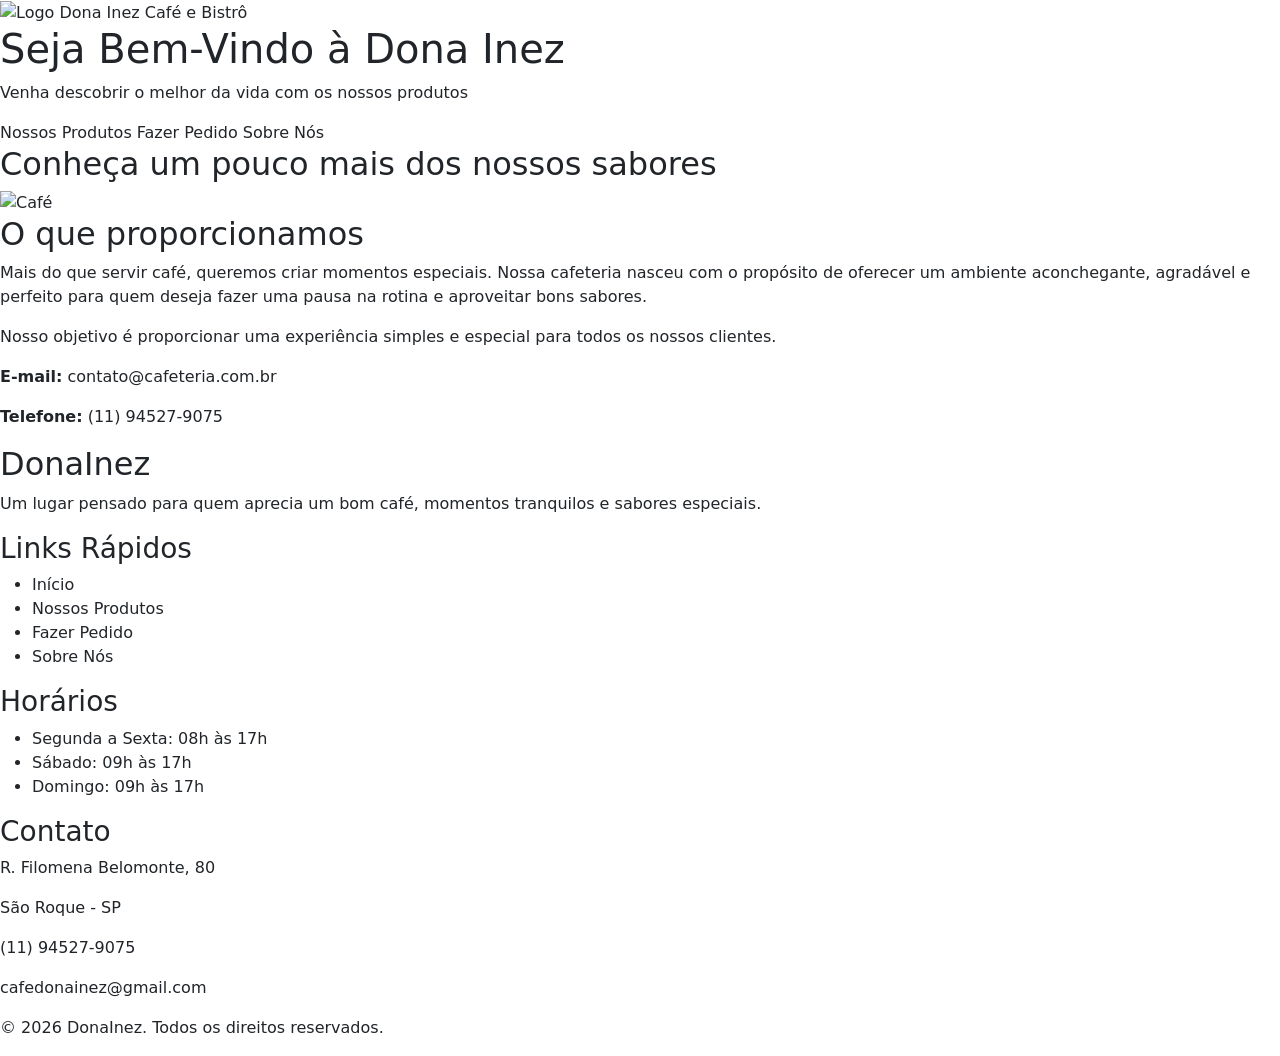
<file: src/main/resources/templates/index.html>
<!DOCTYPE html>
<html lang="pt-BR" xmlns:th="http://www.thymeleaf.org">

<head>
  <meta charset="UTF-8">
  <meta name="viewport" content="width=device-width, initial-scale=1.0">

  <title>Dona Inez - Café e Bistrô</title>

  <!-- Bootstrap -->
  <link href="https://cdn.jsdelivr.net/npm/bootstrap@5.3.8/dist/css/bootstrap.min.css"
        rel="stylesheet">

  <!-- CSS do projeto -->
  <link rel="stylesheet" th:href="@{/css/style.css}">
</head>

<body>

<!-- CABEÇALHO -->
<header>

  <img th:src="@{/img/cafeteria.jpg}"
       alt="Logo Dona Inez Café e Bistrô"
       class="logo-cafeteria">

  <h1>Seja Bem-Vindo à Dona Inez</h1>

  <p>
    Venha descobrir o melhor da vida com os nossos produtos
  </p>

  <nav>

    <a th:href="@{/produtos}">
      Nossos Produtos
    </a>

    <a th:href="@{/pedidoscliente}">
      Fazer Pedido
    </a>

    <a th:href="@{/#sobre}">
      Sobre Nós
    </a>

  </nav>

</header>


<!-- TÍTULO -->
<article>

  <h2>
    Conheça um pouco mais dos nossos sabores
  </h2>

</article>


<!-- CARROSSEL -->
<main>

  <div id="carouselExampleIndicators"
       class="carousel slide"
       data-bs-ride="carousel">

    <div class="carousel-indicators">

      <button type="button"
              data-bs-target="#carouselExampleIndicators"
              data-bs-slide-to="0"
              class="active"
              aria-current="true"
              aria-label="Slide 1">
      </button>

      <button type="button"
              data-bs-target="#carouselExampleIndicators"
              data-bs-slide-to="1"
              aria-label="Slide 2">
      </button>

      <button type="button"
              data-bs-target="#carouselExampleIndicators"
              data-bs-slide-to="2"
              aria-label="Slide 3">
      </button>

    </div>


    <div class="carousel-inner">

      <div class="carousel-item active">

        <img th:src="@{/img/cafe.jpg}"
             class="d-block w-100"
             alt="Café">

      </div>


      <div class="carousel-item">

        <img th:src="@{/img/brownie.jpg}"
             class="d-block w-100"
             alt="Brownie">

      </div>


      <div class="carousel-item">

        <img th:src="@{/img/croissant.jpg}"
             class="d-block w-100"
             alt="Croissant">

      </div>

    </div>


    <!-- BOTÃO ANTERIOR -->
    <button class="carousel-control-prev"
            type="button"
            data-bs-target="#carouselExampleIndicators"
            data-bs-slide="prev">

            <span class="carousel-control-prev-icon"
                  aria-hidden="true">
            </span>

      <span class="visually-hidden">
                Anterior
            </span>

    </button>


    <!-- BOTÃO PRÓXIMO -->
    <button class="carousel-control-next"
            type="button"
            data-bs-target="#carouselExampleIndicators"
            data-bs-slide="next">

            <span class="carousel-control-next-icon"
                  aria-hidden="true">
            </span>

      <span class="visually-hidden">
                Próximo
            </span>

    </button>

  </div>

</main>


<!-- SOBRE NÓS -->
<section class="sobre-nos" id="sobre">

  <h2>O que proporcionamos</h2>

  <p>
    Mais do que servir café, queremos criar momentos especiais.
    Nossa cafeteria nasceu com o propósito de oferecer um ambiente
    aconchegante, agradável e perfeito para quem deseja fazer uma pausa
    na rotina e aproveitar bons sabores.
  </p>

  <p>
    Nosso objetivo é proporcionar uma experiência simples e especial
    para todos os nossos clientes.
  </p>

  <p>
    <strong>E-mail:</strong>
    contato@cafeteria.com.br
  </p>

  <p>
    <strong>Telefone:</strong>
    (11) 94527-9075
  </p>

</section>


<!-- BOOTSTRAP JS -->
<script src="https://cdn.jsdelivr.net/npm/bootstrap@5.3.8/dist/js/bootstrap.bundle.min.js">
</script>


<!-- RODAPÉ -->
<footer class="footer">

  <div class="footer-container">


    <!-- SOBRE -->
    <div class="footer-coluna footer-sobre">

      <h2 class="footer-logo">
        <span>DonaInez</span>
      </h2>

      <p>
        Um lugar pensado para quem aprecia um bom café,
        momentos tranquilos e sabores especiais.
      </p>

    </div>


    <!-- LINKS -->
    <div class="footer-coluna">

      <h3>Links Rápidos</h3>

      <ul>

        <li>
          <a th:href="@{/}">
            Início
          </a>
        </li>

        <li>
          <a th:href="@{/produtos}">
            Nossos Produtos
          </a>
        </li>

        <li>
          <a th:href="@{/pedidoscliente}">
            Fazer Pedido
          </a>
        </li>

        <li>
          <a th:href="@{/sobre}">
            Sobre Nós
          </a>
        </li>

      </ul>

    </div>


    <!-- HORÁRIOS -->
    <div class="footer-coluna">

      <h3>Horários</h3>

      <ul class="footer-horarios">

        <li>
          Segunda a Sexta: 08h às 17h
        </li>

        <li>
          Sábado: 09h às 17h
        </li>

        <li>
          Domingo: 09h às 17h
        </li>

      </ul>

    </div>


    <!-- CONTATO -->
    <div class="footer-coluna">

      <h3>Contato</h3>

      <p>
        R. Filomena Belomonte, 80
      </p>

      <p>
        São Roque - SP
      </p>

      <p>
        (11) 94527-9075
      </p>

      <p>
        cafedonainez@gmail.com
      </p>

    </div>

  </div>


  <!-- COPYRIGHT -->
  <div class="footer-bottom">

    <p>
      © 2026 DonaInez. Todos os direitos reservados.
    </p>

  </div>

</footer>

</body>

</html>
</file>
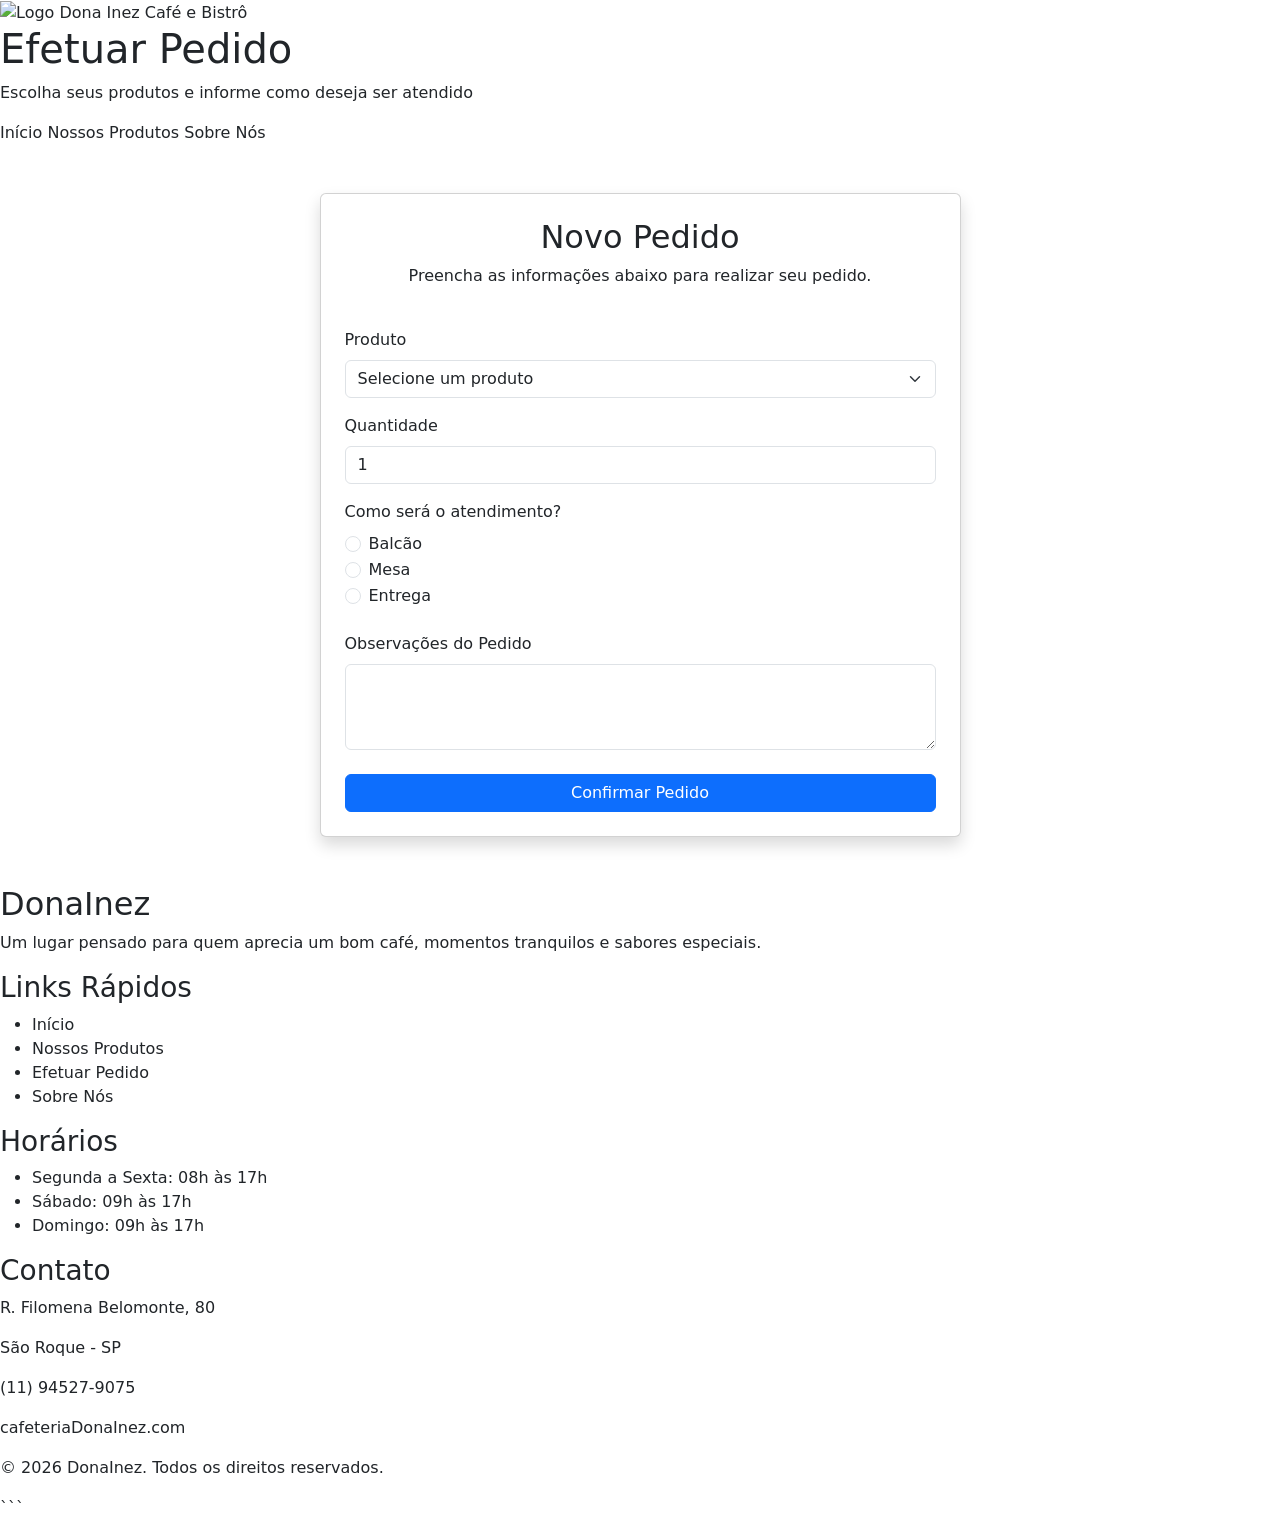
<file: src/main/resources/templates/pedidos/pedidoscliente.html>
<!DOCTYPE html>
<html lang="pt-BR" xmlns:th="http://www.thymeleaf.org">

<head>

    <meta charset="UTF-8">

    <meta name="viewport"
          content="width=device-width, initial-scale=1.0">

    <title>Efetuar Pedido - Dona Inez</title>

    <!-- Bootstrap -->
    <link href="https://cdn.jsdelivr.net/npm/bootstrap@5.3.8/dist/css/bootstrap.min.css"
          rel="stylesheet">

    <!-- CSS -->
    <link rel="stylesheet"
          th:href="@{/css/style.css}">

</head>


<body>


<!-- ============================= -->
<!-- CABEÇALHO -->
<!-- ============================= -->

<header>

    <img th:src="@{/img/cafeteria.jpg}"
         alt="Logo Dona Inez Café e Bistrô"
         class="logo-cafeteria">


    <h1>
        Efetuar Pedido
    </h1>


    <p>
        Escolha seus produtos e informe como deseja ser atendido
    </p>


    <nav>

        <a th:href="@{/}">
            Início
        </a>

        <a th:href="@{/produtos}">
            Nossos Produtos
        </a>

        <a th:href="@{/}">
            Sobre Nós
        </a>

    </nav>

</header>


<!-- ============================= -->
<!-- FORMULÁRIO -->
<!-- ============================= -->

<main class="container mt-5 mb-5">

    <div class="row justify-content-center">

        <div class="col-md-8 col-lg-7">

            <div class="card shadow p-4">


                <div class="text-center mb-4">

                    <h2>
                        Novo Pedido
                    </h2>

                    <p>
                        Preencha as informações abaixo para realizar seu pedido.
                    </p>

                </div>


                <!--
                    Formulário enviado para /pedidoscliente
                -->

                <form th:action="@{/pedidoscliente}"
                      method="post">


                    <!-- ============================= -->
                    <!-- PRODUTO -->
                    <!-- ============================= -->

                    <div class="mb-3">

                        <label for="produto"
                               class="form-label">

                            Produto

                        </label>


                        <select class="form-select"
                                id="produto"
                                name="produto"
                                required>

                            <option value="">
                                Selecione um produto
                            </option>

                            <option value="cafe">
                                Café
                            </option>

                            <option value="cafe-especial">
                                Café Especial
                            </option>

                            <option value="brownie">
                                Brownie
                            </option>

                            <option value="croissant">
                                Croissant
                            </option>

                            <option value="bolo">
                                Bolo
                            </option>

                            <option value="capuccino">
                                Cappuccino
                            </option>

                        </select>

                    </div>


                    <!-- ============================= -->
                    <!-- QUANTIDADE -->
                    <!-- ============================= -->

                    <div class="mb-3">

                        <label for="quantidade"
                               class="form-label">

                            Quantidade

                        </label>


                        <input type="number"
                               class="form-control"
                               id="quantidade"
                               name="quantidade"
                               min="1"
                               value="1"
                               required>

                    </div>


                    <!-- ============================= -->
                    <!-- ATENDIMENTO -->
                    <!-- ============================= -->

                    <div class="mb-4">

                        <label class="form-label">

                            Como será o atendimento?

                        </label>


                        <!-- BALCÃO -->

                        <div class="form-check">

                            <input class="form-check-input"
                                   type="radio"
                                   name="atendimento"
                                   id="balcao"
                                   value="balcao"
                                   required>

                            <label class="form-check-label"
                                   for="balcao">

                                Balcão

                            </label>

                        </div>


                        <!-- MESA -->

                        <div class="form-check">

                            <input class="form-check-input"
                                   type="radio"
                                   name="atendimento"
                                   id="mesa"
                                   value="mesa">

                            <label class="form-check-label"
                                   for="mesa">

                                Mesa

                            </label>

                        </div>


                        <!-- ENTREGA -->

                        <div class="form-check">

                            <input class="form-check-input"
                                   type="radio"
                                   name="atendimento"
                                   id="entrega"
                                   value="entrega">

                            <label class="form-check-label"
                                   for="entrega">

                                Entrega

                            </label>

                        </div>

                    </div>


                    <!-- ============================= -->
                    <!-- NÚMERO DA MESA -->
                    <!-- ============================= -->

                    <div class="mb-3"
                         id="campo-mesa"
                         style="display: none;">

                        <label for="mesa-numero"
                               class="form-label">

                            Número da Mesa

                        </label>


                        <select class="form-select"
                                id="mesa-numero"
                                name="mesa">

                            <option value="">
                                Selecione sua mesa
                            </option>

                            <option value="1">
                                Mesa 1
                            </option>

                            <option value="2">
                                Mesa 2
                            </option>

                            <option value="3">
                                Mesa 3
                            </option>

                            <option value="4">
                                Mesa 4
                            </option>

                            <option value="5">
                                Mesa 5
                            </option>

                            <option value="6">
                                Mesa 6
                            </option>

                            <option value="7">
                                Mesa 7
                            </option>

                            <option value="8">
                                Mesa 8
                            </option>

                            <option value="9">
                                Mesa 9
                            </option>

                            <option value="10">
                                Mesa 10
                            </option>

                            <option value="11">
                                Mesa 11
                            </option>

                            <option value="12">
                                Mesa 12
                            </option>

                            <option value="13">
                                Mesa 13
                            </option>

                            <option value="14">
                                Mesa 14
                            </option>

                            <option value="15">
                                Mesa 15
                            </option>

                        </select>

                    </div>


                    <!-- ============================= -->
                    <!-- ENDEREÇO -->
                    <!-- ============================= -->

                    <div class="mb-3"
                         id="campo-entrega"
                         style="display: none;">

                        <label for="endereco"
                               class="form-label">

                            Endereço para Entrega

                        </label>


                        <textarea class="form-control"
                                  id="endereco"
                                  name="endereco"
                                  rows="3"
                                  placeholder="Digite seu endereço completo">
                            </textarea>

                    </div>


                    <!-- ============================= -->
                    <!-- OBSERVAÇÕES -->
                    <!-- ============================= -->

                    <div class="mb-3">

                        <label for="observacoes"
                               class="form-label">

                            Observações do Pedido

                        </label>


                        <textarea class="form-control"
                                  id="observacoes"
                                  name="observacoes"
                                  rows="3"
                                  placeholder="Alguma observação sobre seu pedido?">
                            </textarea>

                    </div>


                    <!-- ============================= -->
                    <!-- BOTÃO -->
                    <!-- ============================= -->

                    <div class="d-grid mt-4">

                        <button type="submit"
                                class="btn btn-primary">

                            Confirmar Pedido

                        </button>

                    </div>

                </form>

            </div>

        </div>

    </div>

</main>


<!-- ============================= -->
<!-- RODAPÉ -->
<!-- ============================= -->

<footer class="footer">

    <div class="footer-container">


        <!-- SOBRE -->

        <div class="footer-coluna footer-sobre">

            <h2 class="footer-logo">

                    <span>
                        DonaInez
                    </span>

            </h2>


            <p>

                Um lugar pensado para quem aprecia um bom café,
                momentos tranquilos e sabores especiais.

            </p>

        </div>


        <!-- LINKS -->

        <div class="footer-coluna">

            <h3>
                Links Rápidos
            </h3>


            <ul>

                <li>

                    <a th:href="@{/}">
                        Início
                    </a>

                </li>


                <li>

                    <a th:href="@{/produtos}">
                        Nossos Produtos
                    </a>

                </li>


                <li>

                    <a th:href="@{/pedidoscliente}">
                        Efetuar Pedido
                    </a>

                </li>


                <li>

                    <a th:href="@{/#sobre}">
                        Sobre Nós
                    </a>

                </li>

            </ul>

        </div>


        <!-- HORÁRIOS -->

        <div class="footer-coluna">

            <h3>
                Horários
            </h3>


            <ul class="footer-horarios">

                <li>
                    Segunda a Sexta: 08h às 17h
                </li>

                <li>
                    Sábado: 09h às 17h
                </li>

                <li>
                    Domingo: 09h às 17h
                </li>

            </ul>

        </div>


        <!-- CONTATO -->

        <div class="footer-coluna">

            <h3>
                Contato
            </h3>


            <p>
                R. Filomena Belomonte, 80
            </p>

            <p>
                São Roque - SP
            </p>

            <p>
                (11) 94527-9075
            </p>

            <p>
                cafeteriaDonaInez.com
            </p>

        </div>

    </div>


    <!-- COPYRIGHT -->

    <div class="footer-bottom">

        <p>
            © 2026 DonaInez. Todos os direitos reservados.
        </p>

    </div>

</footer>


<!-- ============================= -->
<!-- JAVASCRIPT -->
<!-- ============================= -->

<script>

    const balcao =
        document.getElementById("balcao");

    const mesa =
        document.getElementById("mesa");

    const entrega =
        document.getElementById("entrega");


    const campoMesa =
        document.getElementById("campo-mesa");

    const campoEntrega =
        document.getElementById("campo-entrega");


    const mesaNumero =
        document.getElementById("mesa-numero");

    const endereco =
        document.getElementById("endereco");


    function verificarAtendimento() {


        // MESA

        if (mesa.checked) {

            campoMesa.style.display = "block";

            campoEntrega.style.display = "none";


            mesaNumero.required = true;

            endereco.required = false;

            endereco.value = "";

        }


        // ENTREGA

        else if (entrega.checked) {

            campoMesa.style.display = "none";

            campoEntrega.style.display = "block";


            mesaNumero.required = false;

            endereco.required = true;

            mesaNumero.value = "";

        }


        // BALCÃO

        else {

            campoMesa.style.display = "none";

            campoEntrega.style.display = "none";


            mesaNumero.required = false;

            endereco.required = false;


            mesaNumero.value = "";

            endereco.value = "";

        }

    }


    balcao.addEventListener(
        "change",
        verificarAtendimento
    );


    mesa.addEventListener(
        "change",
        verificarAtendimento
    );


    entrega.addEventListener(
        "change",
        verificarAtendimento
    );

</script>


</body>

</html>
```
</file>
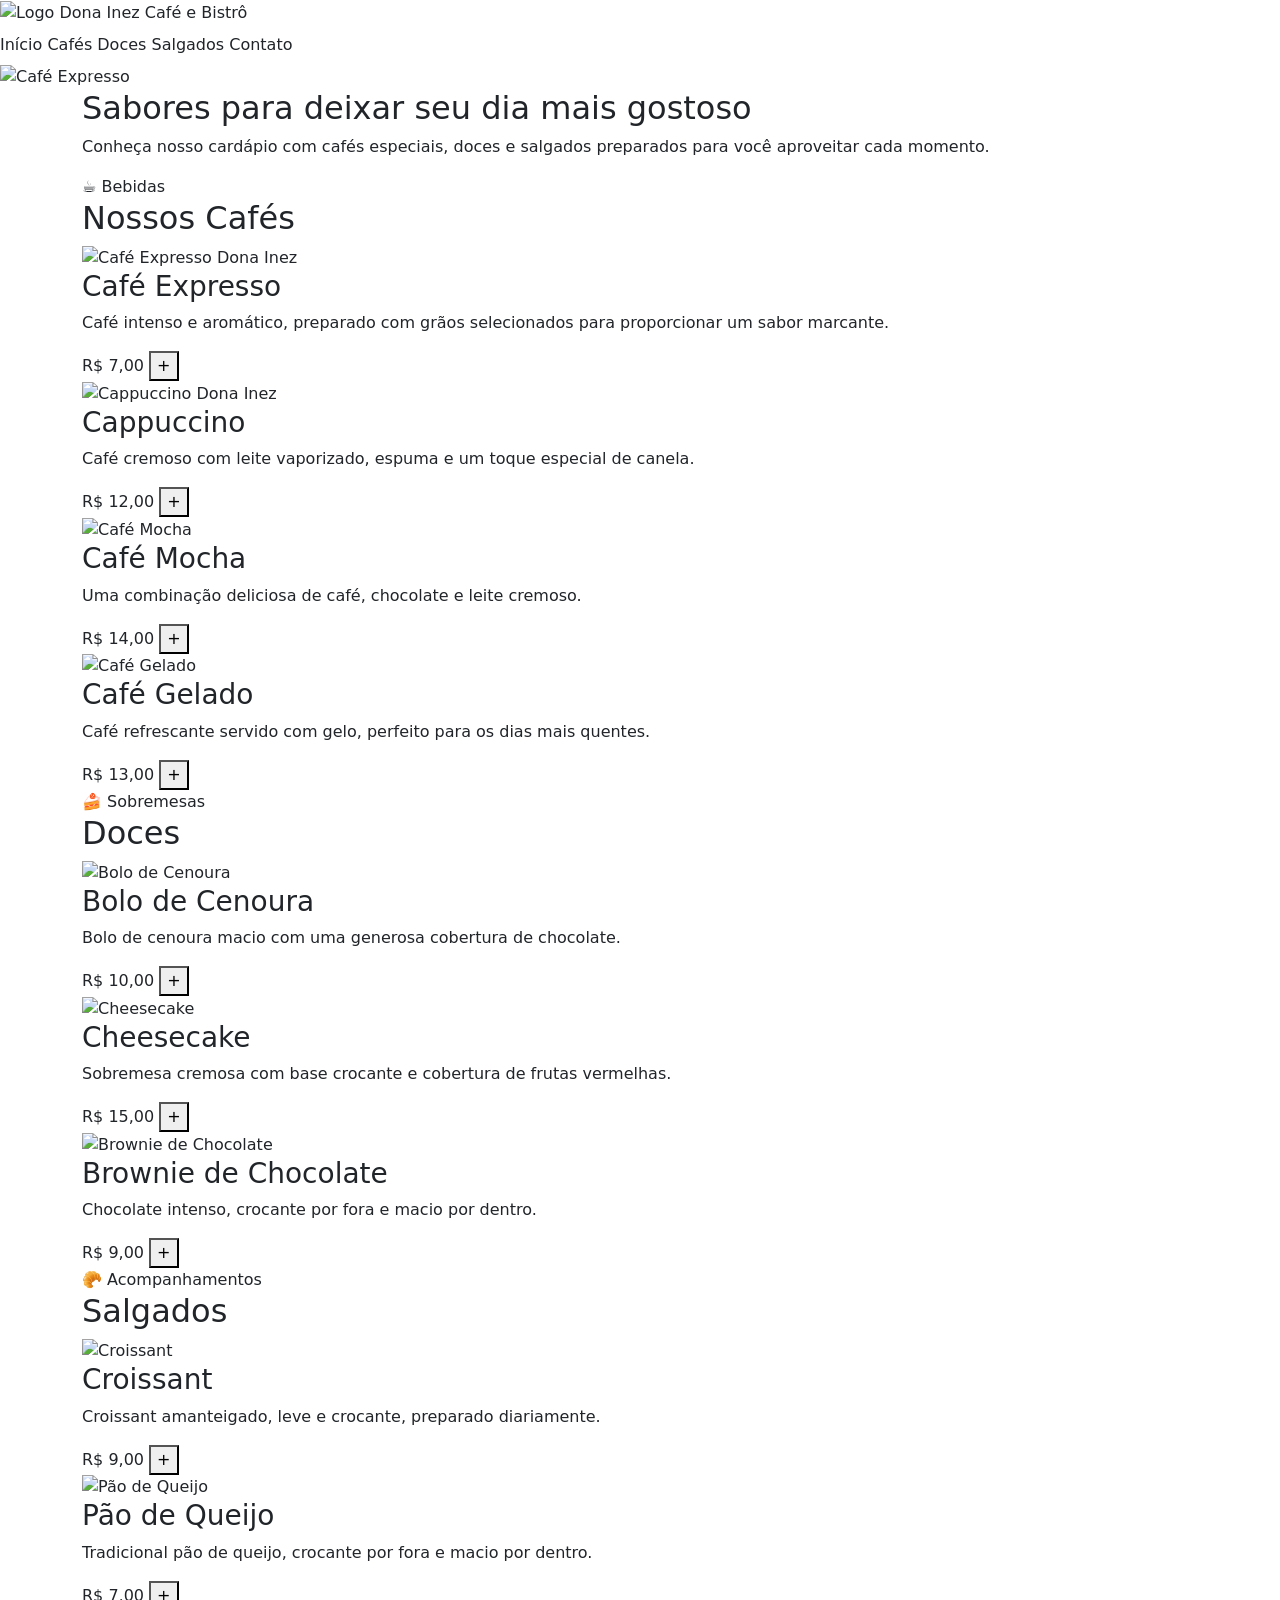
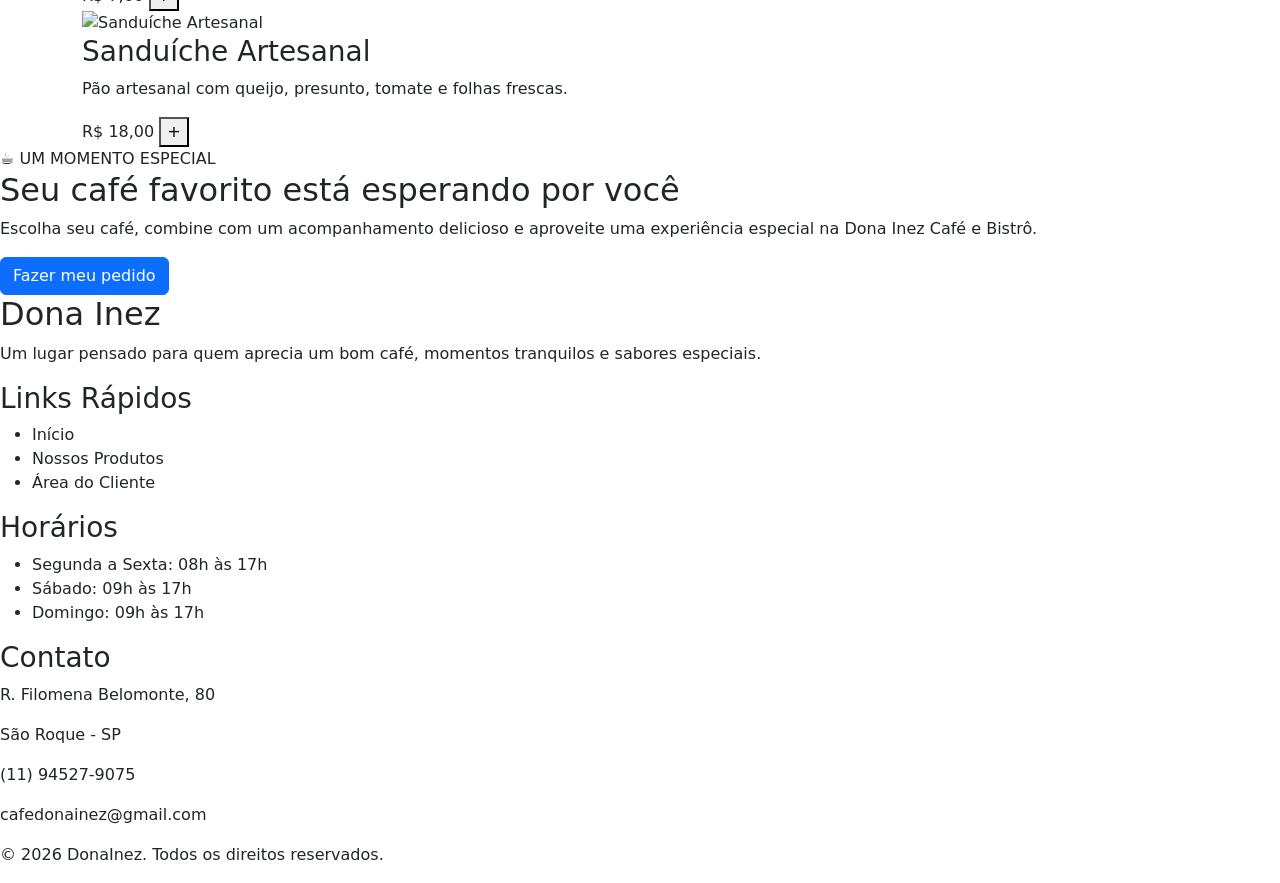
<file: src/main/resources/templates/produtos/produtos.html>
<!DOCTYPE html>
<html lang="pt-BR" xmlns:th="http://www.thymeleaf.org">

<head>

    <meta charset="UTF-8">

    <meta name="viewport"
          content="width=device-width, initial-scale=1.0">

    <title>Produtos | Dona Inez</title>

    <!-- Bootstrap -->
    <link href="https://cdn.jsdelivr.net/npm/bootstrap@5.3.8/dist/css/bootstrap.min.css"
          rel="stylesheet">

    <!-- CSS -->
    <link rel="stylesheet"
          th:href="@{/css/style.css}">

    <link rel="stylesheet"
          th:href="@{/css/produtos.css}">

</head>


<body>

<!-- ============================= -->
<!-- CABEÇALHO -->
<!-- ============================= -->

<header>

    <img th:src="@{/img/cafeteria.jpg}"
         alt="Logo Dona Inez Café e Bistrô"
         class="logo-cafeteria">


    <nav class="navbar">

        <div class="menu-produtos">

            <!-- INÍCIO -->
            <a th:href="@{/}">
                Início
            </a>

            <!-- CAFÉS -->
            <a th:href="@{/produtos#cafes}">
                Cafés
            </a>

            <!-- DOCES -->
            <a th:href="@{/produtos#doces}">
                Doces
            </a>

            <!-- SALGADOS -->
            <a th:href="@{/produtos#salgados}">
                Salgados
            </a>

            <!-- CONTATO -->
            <a th:href="@{/produtos#contato}">
                Contato
            </a>

        </div>

    </nav>

</header>


<!-- ============================= -->
<!-- CONTEÚDO -->
<!-- ============================= -->

<main>


    <!-- ============================= -->
    <!-- CARROSSEL -->
    <!-- ============================= -->

    <section class="carrossel-produtos">

        <div id="carouselProdutos"
             class="carousel slide"
             data-bs-ride="carousel">


            <!-- INDICADORES -->

            <div class="carousel-indicators">

                <button type="button"
                        data-bs-target="#carouselProdutos"
                        data-bs-slide-to="0"
                        class="active"
                        aria-current="true"
                        aria-label="Slide 1">
                </button>

                <button type="button"
                        data-bs-target="#carouselProdutos"
                        data-bs-slide-to="1"
                        aria-label="Slide 2">
                </button>

                <button type="button"
                        data-bs-target="#carouselProdutos"
                        data-bs-slide-to="2"
                        aria-label="Slide 3">
                </button>

            </div>


            <!-- IMAGENS -->

            <div class="carousel-inner">


                <!-- CAFÉ -->

                <div class="carousel-item active">

                    <img th:src="@{/img/cafeexpresso.jpg}"
                         class="d-block w-100"
                         alt="Café Expresso">

                    <div class="carousel-caption">

                        <h2>
                            O melhor café para o seu momento
                        </h2>

                        <p>
                            Cafés preparados com carinho e ingredientes
                            selecionados.
                        </p>

                    </div>

                </div>


                <!-- BROWNIE -->

                <div class="carousel-item">

                    <img th:src="@{/img/brownie.jpg}"
                         class="d-block w-100"
                         alt="Brownie de Chocolate">

                    <div class="carousel-caption">

                        <h2>
                            Doces que combinam com seu momento
                        </h2>

                        <p>
                            Brownies, bolos e sobremesas
                            para deixar seu café ainda melhor.
                        </p>

                    </div>

                </div>


                <!-- CROISSANT -->

                <div class="carousel-item">

                    <img th:src="@{/img/croissant.jpg}"
                         class="d-block w-100"
                         alt="Croissant">

                    <div class="carousel-caption">

                        <h2>
                            Seu café merece um acompanhamento
                        </h2>

                        <p>
                            Croissants, pães de queijo e
                            opções deliciosas todos os dias.
                        </p>

                    </div>

                </div>

            </div>


            <!-- ANTERIOR -->

            <button class="carousel-control-prev"
                    type="button"
                    data-bs-target="#carouselProdutos"
                    data-bs-slide="prev">

                    <span class="carousel-control-prev-icon"
                          aria-hidden="true">
                    </span>

                <span class="visually-hidden">
                        Anterior
                    </span>

            </button>


            <!-- PRÓXIMO -->

            <button class="carousel-control-next"
                    type="button"
                    data-bs-target="#carouselProdutos"
                    data-bs-slide="next">

                    <span class="carousel-control-next-icon"
                          aria-hidden="true">
                    </span>

                <span class="visually-hidden">
                        Próximo
                    </span>

            </button>

        </div>

    </section>


    <!-- ============================= -->
    <!-- CARDÁPIO -->
    <!-- ============================= -->

    <section class="cardapio">

        <div class="container">


            <!-- TÍTULO -->

            <div class="section-title">

                <h2>
                    Sabores para deixar seu dia mais gostoso
                </h2>

                <p>
                    Conheça nosso cardápio com cafés especiais,
                    doces e salgados preparados para você aproveitar
                    cada momento.
                </p>

            </div>


            <!-- ============================= -->
            <!-- CAFÉS -->
            <!-- ============================= -->

            <div class="section-title"
                 id="cafes">

                <span>☕ Bebidas</span>

                <h2>
                    Nossos Cafés
                </h2>

            </div>


            <div class="produtos-grid">


                <!-- CAFÉ EXPRESSO -->

                <article class="produto-card">

                    <div class="produto-img">

                        <img th:src="@{/img/cafeexpresso.jpg}"
                             alt="Café Expresso Dona Inez">

                    </div>

                    <div class="produto-info">

                        <h3>
                            Café Expresso
                        </h3>

                        <p>
                            Café intenso e aromático, preparado
                            com grãos selecionados para proporcionar
                            um sabor marcante.
                        </p>

                        <div class="produto-footer">

                                <span class="preco">
                                    R$ 7,00
                                </span>

                            <button class="produto-btn">
                                +
                            </button>

                        </div>

                    </div>

                </article>


                <!-- CAPPUCCINO -->

                <article class="produto-card">

                    <div class="produto-img">

                        <img th:src="@{/img/cappucino.jpg}"
                             alt="Cappuccino Dona Inez">

                    </div>

                    <div class="produto-info">

                        <h3>
                            Cappuccino
                        </h3>

                        <p>
                            Café cremoso com leite vaporizado,
                            espuma e um toque especial de canela.
                        </p>

                        <div class="produto-footer">

                                <span class="preco">
                                    R$ 12,00
                                </span>

                            <button class="produto-btn">
                                +
                            </button>

                        </div>

                    </div>

                </article>


                <!-- MOCHA -->

                <article class="produto-card">

                    <div class="produto-img">

                        <img th:src="@{/img/mocha.jpg}"
                             alt="Café Mocha">

                    </div>

                    <div class="produto-info">

                        <h3>
                            Café Mocha
                        </h3>

                        <p>
                            Uma combinação deliciosa de café,
                            chocolate e leite cremoso.
                        </p>

                        <div class="produto-footer">

                                <span class="preco">
                                    R$ 14,00
                                </span>

                            <button class="produto-btn">
                                +
                            </button>

                        </div>

                    </div>

                </article>


                <!-- CAFÉ GELADO -->

                <article class="produto-card">

                    <div class="produto-img">

                        <img th:src="@{/img/cafegelado.jpg}"
                             alt="Café Gelado">

                    </div>

                    <div class="produto-info">

                        <h3>
                            Café Gelado
                        </h3>

                        <p>
                            Café refrescante servido com gelo,
                            perfeito para os dias mais quentes.
                        </p>

                        <div class="produto-footer">

                                <span class="preco">
                                    R$ 13,00
                                </span>

                            <button class="produto-btn">
                                +
                            </button>

                        </div>

                    </div>

                </article>

            </div>


            <!-- ============================= -->
            <!-- DOCES -->
            <!-- ============================= -->

            <div class="section-title"
                 id="doces">

                <span>🍰 Sobremesas</span>

                <h2>
                    Doces
                </h2>

            </div>


            <div class="produtos-grid">


                <!-- BOLO DE CENOURA -->

                <article class="produto-card">

                    <div class="produto-img">

                        <img th:src="@{/img/cenoura.jpg}"
                             alt="Bolo de Cenoura">

                    </div>

                    <div class="produto-info">

                        <h3>
                            Bolo de Cenoura
                        </h3>

                        <p>
                            Bolo de cenoura macio com uma
                            generosa cobertura de chocolate.
                        </p>

                        <div class="produto-footer">

                                <span class="preco">
                                    R$ 10,00
                                </span>

                            <button class="produto-btn">
                                +
                            </button>

                        </div>

                    </div>

                </article>


                <!-- CHEESECAKE -->

                <article class="produto-card">

                    <div class="produto-img">

                        <img th:src="@{/img/cheesecake.jpg}"
                             alt="Cheesecake">

                    </div>

                    <div class="produto-info">

                        <h3>
                            Cheesecake
                        </h3>

                        <p>
                            Sobremesa cremosa com base crocante
                            e cobertura de frutas vermelhas.
                        </p>

                        <div class="produto-footer">

                                <span class="preco">
                                    R$ 15,00
                                </span>

                            <button class="produto-btn">
                                +
                            </button>

                        </div>

                    </div>

                </article>


                <!-- BROWNIE -->

                <article class="produto-card">

                    <div class="produto-img">

                        <img th:src="@{/img/brownie.jpg}"
                             alt="Brownie de Chocolate">

                    </div>

                    <div class="produto-info">

                        <h3>
                            Brownie de Chocolate
                        </h3>

                        <p>
                            Chocolate intenso, crocante por fora
                            e macio por dentro.
                        </p>

                        <div class="produto-footer">

                                <span class="preco">
                                    R$ 9,00
                                </span>

                            <button class="produto-btn">
                                +
                            </button>

                        </div>

                    </div>

                </article>

            </div>


            <!-- ============================= -->
            <!-- SALGADOS -->
            <!-- ============================= -->

            <div class="section-title"
                 id="salgados">

                <span>🥐 Acompanhamentos</span>

                <h2>
                    Salgados
                </h2>

            </div>


            <div class="produtos-grid">


                <!-- CROISSANT -->

                <article class="produto-card">

                    <div class="produto-img">

                        <img th:src="@{/img/croissant.jpg}"
                             alt="Croissant">

                    </div>

                    <div class="produto-info">

                        <h3>
                            Croissant
                        </h3>

                        <p>
                            Croissant amanteigado, leve e crocante,
                            preparado diariamente.
                        </p>

                        <div class="produto-footer">

                                <span class="preco">
                                    R$ 9,00
                                </span>

                            <button class="produto-btn">
                                +
                            </button>

                        </div>

                    </div>

                </article>


                <!-- PÃO DE QUEIJO -->

                <article class="produto-card">

                    <div class="produto-img">

                        <img th:src="@{/img/paodequeijo.jpg}"
                             alt="Pão de Queijo">

                    </div>

                    <div class="produto-info">

                        <h3>
                            Pão de Queijo
                        </h3>

                        <p>
                            Tradicional pão de queijo,
                            crocante por fora e macio por dentro.
                        </p>

                        <div class="produto-footer">

                                <span class="preco">
                                    R$ 7,00
                                </span>

                            <button class="produto-btn">
                                +
                            </button>

                        </div>

                    </div>

                </article>


                <!-- SANDUÍCHE -->

                <article class="produto-card">

                    <div class="produto-img">

                        <img th:src="@{/img/sanduiche.jpg}"
                             alt="Sanduíche Artesanal">

                    </div>

                    <div class="produto-info">

                        <h3>
                            Sanduíche Artesanal
                        </h3>

                        <p>
                            Pão artesanal com queijo, presunto,
                            tomate e folhas frescas.
                        </p>

                        <div class="produto-footer">

                                <span class="preco">
                                    R$ 18,00
                                </span>

                            <button class="produto-btn">
                                +
                            </button>

                        </div>

                    </div>

                </article>

            </div>

        </div>

    </section>


    <!-- ============================= -->
    <!-- DESTAQUE -->
    <!-- ============================= -->

    <section class="destaque">

        <div class="destaque-content">

                <span>
                    ☕ UM MOMENTO ESPECIAL
                </span>

            <h2>
                Seu café favorito está esperando por você
            </h2>

            <p>
                Escolha seu café, combine com um acompanhamento
                delicioso e aproveite uma experiência especial
                na Dona Inez Café e Bistrô.
            </p>

            <a th:href="@{/pedidos}"
               class="btn btn-primary">

                Fazer meu pedido

            </a>

        </div>

    </section>

</main>


<!-- ============================= -->
<!-- RODAPÉ -->
<!-- ============================= -->

<footer class="footer"
        id="contato">

    <div class="footer-container">


        <div class="footer-coluna footer-sobre">

            <h2 class="footer-logo">
                <span>Dona Inez</span>
            </h2>

            <p>
                Um lugar pensado para quem aprecia um bom café,
                momentos tranquilos e sabores especiais.
            </p>

        </div>


        <div class="footer-coluna">

            <h3>
                Links Rápidos
            </h3>

            <ul>

                <li>
                    <a th:href="@{/}">
                        Início
                    </a>
                </li>

                <li>
                    <a th:href="@{/produtos}">
                        Nossos Produtos
                    </a>
                </li>

                <li>
                    <a th:href="@{/login}">
                        Área do Cliente
                    </a>
                </li>

            </ul>

        </div>


        <div class="footer-coluna">

            <h3>
                Horários
            </h3>

            <ul class="footer-horarios">

                <li>
                    Segunda a Sexta: 08h às 17h
                </li>

                <li>
                    Sábado: 09h às 17h
                </li>

                <li>
                    Domingo: 09h às 17h
                </li>

            </ul>

        </div>


        <div class="footer-coluna">

            <h3>
                Contato
            </h3>

            <p>
                R. Filomena Belomonte, 80
            </p>

            <p>
                São Roque - SP
            </p>

            <p>
                (11) 94527-9075
            </p>

            <p>
                cafedonainez@gmail.com
            </p>

        </div>

    </div>


    <div class="footer-bottom">

        <p>
            © 2026 DonaInez. Todos os direitos reservados.
        </p>

    </div>

</footer>


<!-- Bootstrap JS -->

<script src="https://cdn.jsdelivr.net/npm/bootstrap@5.3.8/dist/js/bootstrap.bundle.min.js">
</script>

</body>

</html>
</file>
